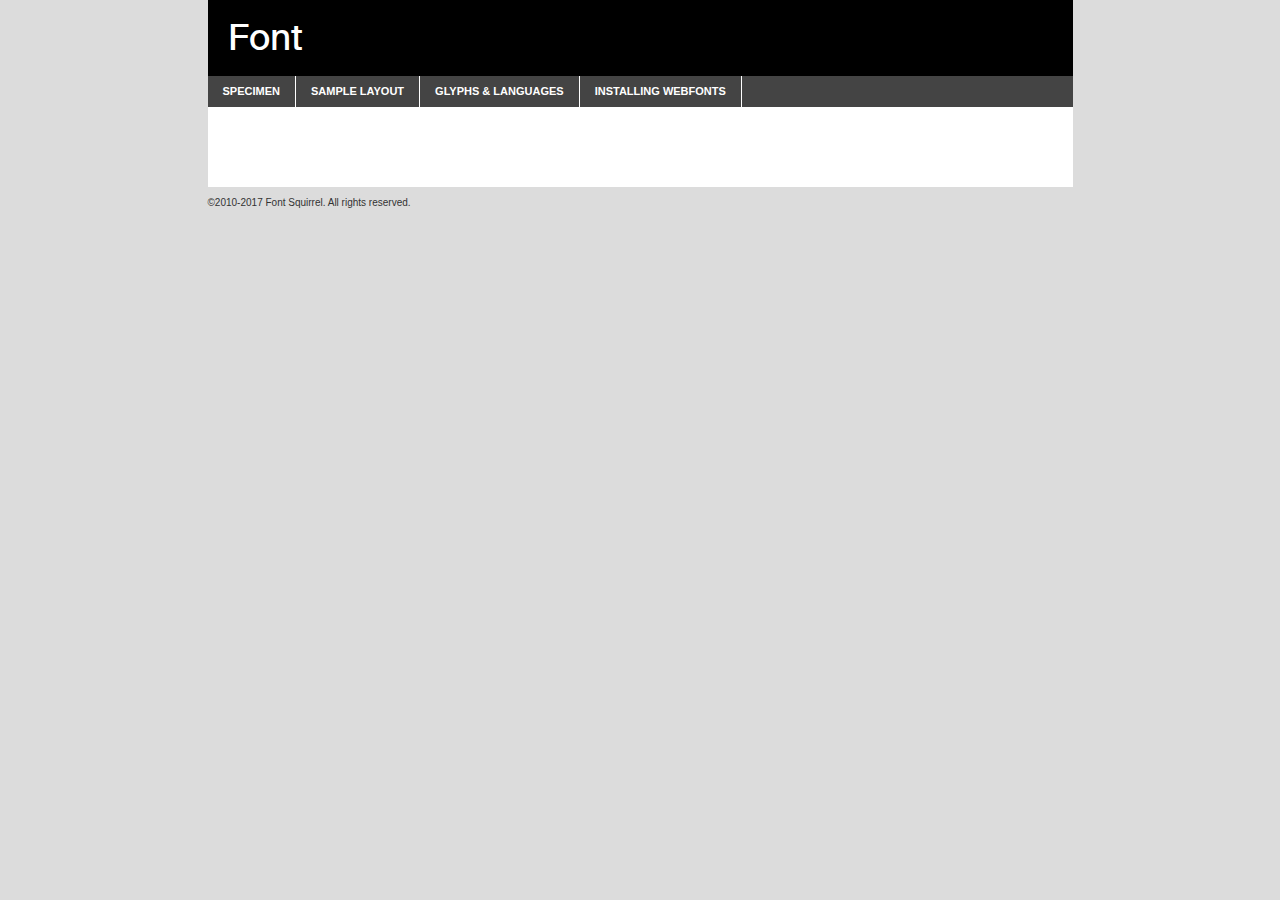
<file: suisseintl-book-webm-demo.html>
<!DOCTYPE html PUBLIC "-//W3C//DTD XHTML 1.0 Transitional//EN"
        "http://www.w3.org/TR/xhtml1/DTD/xhtml1-transitional.dtd">

<html xmlns="http://www.w3.org/1999/xhtml" xml:lang="en" lang="en">
<head>
    <meta http-equiv="Content-Type" content="text/html; charset=utf-8"/>
    <script src="http://ajax.googleapis.com/ajax/libs/jquery/1.7.2/jquery.min.js" type="text/javascript" charset="utf-8"></script>
    <script type="text/javascript">
		(function($) {
			$.fn.easyTabs = function(option) {
				var param = jQuery.extend({ fadeSpeed: 'fast', defaultContent: 1, activeClass: 'active' }, option);
				$(this).each(function() {
					var thisId = '#' + this.id;
					if ( param.defaultContent == '' )
					{
						param.defaultContent = 1;
					}
					if ( typeof param.defaultContent == 'number' )
					{
						var defaultTab = $(thisId + ' .tabs li:eq(' + (param.defaultContent - 1) + ') a').attr('href').substr(1);
					}
					else
					{
						var defaultTab = param.defaultContent;
					}
					$(thisId + ' .tabs li a').each(function() {
						var tabToHide = $(this).attr('href').substr(1);
						$('#' + tabToHide).addClass('easytabs-tab-content');
					});
					hideAll();
					changeContent(defaultTab);

					function hideAll() {$(thisId + ' .easytabs-tab-content').hide();}

					function changeContent(tabId)
					{
						hideAll();
						$(thisId + ' .tabs li').removeClass(param.activeClass);
						$(thisId + ' .tabs li a[href=#' + tabId + ']').closest('li').addClass(param.activeClass);
						if ( param.fadeSpeed != 'none' )
						{
							$(thisId + ' #' + tabId).fadeIn(param.fadeSpeed);
						}
						else
						{
							$(thisId + ' #' + tabId).show();
						}
					}

					$(thisId + ' .tabs li').click(function() {
						var tabId = $(this).find('a').attr('href').substr(1);
						changeContent(tabId);
						return false;
					});
				});
			}
		})(jQuery);
    </script>
    <link rel="stylesheet" href="specimen_files/specimen_stylesheet.css" type="text/css" charset="utf-8"/>
    <link rel="stylesheet" href="stylesheet.css" type="text/css" charset="utf-8"/>

    <style type="text/css">
        		body {
			font-family: 'fontuploaded_file';
        		}

            </style>

    <title>Font  Specimen</title>


    <script type="text/javascript" charset="utf-8">
		$(document).ready(function() {
			$('#container').easyTabs({ defaultContent: 1 });
		});
    </script>
</head>

<body>
<div id="container">
    <div id="header">
		Font     </div>
    <ul class="tabs">
        <li><a href="#specimen">Specimen</a></li>
        <li><a href="#layout">Sample Layout</a></li>
		        <li><a href="#glyphs">Glyphs &amp; Languages</a></li>
        <li><a href="#installing">Installing Webfonts</a></li>

    </ul>

    <div id="main_content">


        <div id="specimen">

            <div class="section">
                <div class="grid12 firstcol">
                    <div class="huge">AaBb</div>
                </div>
            </div>

            <div class="section">
                <div class="glyph_range">A&#x200B;B&#x200b;C&#x200b;D&#x200b;E&#x200b;F&#x200b;G&#x200b;H&#x200b;I&#x200b;J&#x200b;K&#x200b;L&#x200b;M&#x200b;N&#x200b;O&#x200b;P&#x200b;Q&#x200b;R&#x200b;S&#x200b;T&#x200b;U&#x200b;V&#x200b;W&#x200b;X&#x200b;Y&#x200b;Z&#x200b;a&#x200b;b&#x200b;c&#x200b;d&#x200b;e&#x200b;f&#x200b;g&#x200b;h&#x200b;i&#x200b;j&#x200b;k&#x200b;l&#x200b;m&#x200b;n&#x200b;o&#x200b;p&#x200b;q&#x200b;r&#x200b;s&#x200b;t&#x200b;u&#x200b;v&#x200b;w&#x200b;x&#x200b;y&#x200b;z&#x200b;1&#x200b;2&#x200b;3&#x200b;4&#x200b;5&#x200b;6&#x200b;7&#x200b;8&#x200b;9&#x200b;0&#x200b;&amp;&#x200b;.&#x200b;,&#x200b;?&#x200b;!&#x200b;&#64;&#x200b;(&#x200b;)&#x200b;#&#x200b;$&#x200b;%&#x200b;*&#x200b;+&#x200b;-&#x200b;=&#x200b;:&#x200b;;</div>
            </div>
            <div class="section">
                <div class="grid12 firstcol">
                    <table class="sample_table">
                        <tr>
                            <td>10</td>
                            <td class="size10">abcdefghijklmnopqrstuvwxyzABCDEFGHIJKLMNOPQRSTUVWXYZ0123456789abcdefghijklmnopqrstuvwxyzABCDEFGHIJKLMNOPQRSTUVWXYZ0123456789abcdefghijklmnopqrstuvwxyzABCDEFGHIJKLMNOPQRSTUVWXYZ</td>
                        </tr>
                        <tr>
                            <td>11</td>
                            <td class="size11">abcdefghijklmnopqrstuvwxyzABCDEFGHIJKLMNOPQRSTUVWXYZ0123456789abcdefghijklmnopqrstuvwxyzABCDEFGHIJKLMNOPQRSTUVWXYZ0123456789abcdefghijklmnopqrstuvwxyzABCDEFGHIJKLMNOPQRSTUVWXYZ</td>
                        </tr>
                        <tr>
                            <td>12</td>
                            <td class="size12">abcdefghijklmnopqrstuvwxyzABCDEFGHIJKLMNOPQRSTUVWXYZ0123456789abcdefghijklmnopqrstuvwxyzABCDEFGHIJKLMNOPQRSTUVWXYZ0123456789abcdefghijklmnopqrstuvwxyzABCDEFGHIJKLMNOPQRSTUVWXYZ</td>
                        </tr>
                        <tr>
                            <td>13</td>
                            <td class="size13">abcdefghijklmnopqrstuvwxyzABCDEFGHIJKLMNOPQRSTUVWXYZ0123456789abcdefghijklmnopqrstuvwxyzABCDEFGHIJKLMNOPQRSTUVWXYZ0123456789abcdefghijklmnopqrstuvwxyzABCDEFGHIJKLMNOPQRSTUVWXYZ</td>
                        </tr>
                        <tr>
                            <td>14</td>
                            <td class="size14">abcdefghijklmnopqrstuvwxyzABCDEFGHIJKLMNOPQRSTUVWXYZ0123456789abcdefghijklmnopqrstuvwxyzABCDEFGHIJKLMNOPQRSTUVWXYZ0123456789abcdefghijklmnopqrstuvwxyzABCDEFGHIJKLMNOPQRSTUVWXYZ</td>
                        </tr>
                        <tr>
                            <td>16</td>
                            <td class="size16">abcdefghijklmnopqrstuvwxyzABCDEFGHIJKLMNOPQRSTUVWXYZ0123456789abcdefghijklmnopqrstuvwxyzABCDEFGHIJKLMNOPQRSTUVWXYZ</td>
                        </tr>
                        <tr>
                            <td>18</td>
                            <td class="size18">abcdefghijklmnopqrstuvwxyzABCDEFGHIJKLMNOPQRSTUVWXYZ0123456789abcdefghijklmnopqrstuvwxyzABCDEFGHIJKLMNOPQRSTUVWXYZ</td>
                        </tr>
                        <tr>
                            <td>20</td>
                            <td class="size20">abcdefghijklmnopqrstuvwxyzABCDEFGHIJKLMNOPQRSTUVWXYZ0123456789abcdefghijklmnopqrstuvwxyzABCDEFGHIJKLMNOPQRSTUVWXYZ</td>
                        </tr>
                        <tr>
                            <td>24</td>
                            <td class="size24">abcdefghijklmnopqrstuvwxyzABCDEFGHIJKLMNOPQRSTUVWXYZ0123456789abcdefghijklmnopqrstuvwxyzABCDEFGHIJKLMNOPQRSTUVWXYZ</td>
                        </tr>
                        <tr>
                            <td>30</td>
                            <td class="size30">abcdefghijklmnopqrstuvwxyzABCDEFGHIJKLMNOPQRSTUVWXYZ0123456789abcdefghijklmnopqrstuvwxyzABCDEFGHIJKLMNOPQRSTUVWXYZ</td>
                        </tr>
                        <tr>
                            <td>36</td>
                            <td class="size36">abcdefghijklmnopqrstuvwxyzABCDEFGHIJKLMNOPQRSTUVWXYZ0123456789abcdefghijklmnopqrstuvwxyzABCDEFGHIJKLMNOPQRSTUVWXYZ</td>
                        </tr>
                        <tr>
                            <td>48</td>
                            <td class="size48">abcdefghijklmnopqrstuvwxyzABCDEFGHIJKLMNOPQRSTUVWXYZ0123456789abcdefghijklmnopqrstuvwxyzABCDEFGHIJKLMNOPQRSTUVWXYZ</td>
                        </tr>
                        <tr>
                            <td>60</td>
                            <td class="size60">abcdefghijklmnopqrstuvwxyzABCDEFGHIJKLMNOPQRSTUVWXYZ0123456789abcdefghijklmnopqrstuvwxyzABCDEFGHIJKLMNOPQRSTUVWXYZ</td>
                        </tr>
                        <tr>
                            <td>72</td>
                            <td class="size72">abcdefghijklmnopqrstuvwxyzABCDEFGHIJKLMNOPQRSTUVWXYZ0123456789abcdefghijklmnopqrstuvwxyzABCDEFGHIJKLMNOPQRSTUVWXYZ</td>
                        </tr>
                        <tr>
                            <td>90</td>
                            <td class="size90">abcdefghijklmnopqrstuvwxyzABCDEFGHIJKLMNOPQRSTUVWXYZ0123456789abcdefghijklmnopqrstuvwxyzABCDEFGHIJKLMNOPQRSTUVWXYZ</td>
                        </tr>
                    </table>

                </div>

            </div>


            <div class="section" id="bodycomparison">


                <div id="xheight">
                    <div class="fontbody">&#x25FC;&#x25FC;&#x25FC;&#x25FC;&#x25FC;&#x25FC;&#x25FC;&#x25FC;&#x25FC;&#x25FC;&#x25FC;&#x25FC;&#x25FC;&#x25FC;&#x25FC;&#x25FC;&#x25FC;&#x25FC;&#x25FC;&#x25FC;&#x25FC;&#x25FC;&#x25FC;&#x25FC;&#x25FC;&#x25FC;&#x25FC;&#x25FC;&#x25FC;&#x25FC;&#x25FC;&#x25FC;&#x25FC;&#x25FC;&#x25FC;&#x25FC;&#x25FC;&#x25FC;&#x25FC;&#x25FC;&#x25FC;&#x25FC;&#x25FC;&#x25FC;&#x25FC;&#x25FC;&#x25FC;&#x25FC;&#x25FC;&#x25FC;&#x25FC;&#x25FC;&#x25FC;&#x25FC;&#x25FC;&#x25FC;&#x25FC;&#x25FC;&#x25FC;&#x25FC;&#x25FC;&#x25FC;&#x25FC;&#x25FC;&#x25FC;&#x25FC;&#x25FC;&#x25FC;&#x25FC;&#x25FC;&#x25FC;&#x25FC;&#x25FC;&#x25FC;&#x25FC;&#x25FC;&#x25FC;&#x25FC;&#x25FC;&#x25FC;&#x25FC;&#x25FC;&#x25FC;&#x25FC;&#x25FC;&#x25FC;&#x25FC;&#x25FC;&#x25FC;&#x25FC;&#x25FC;&#x25FC;&#x25FC;&#x25FC;&#x25FC;&#x25FC;&#x25FC;&#x25FC;&#x25FC;body</div>
                    <div class="arialbody">body</div>
                    <div class="verdanabody">body</div>
                    <div class="georgiabody">body</div>
                </div>
                <div class="fontbody" style="z-index:1">
                    body<span>Font </span>
                </div>
                <div class="arialbody" style="z-index:1">
                    body<span>Arial</span>
                </div>
                <div class="verdanabody" style="z-index:1">
                    body<span>Verdana</span>
                </div>
                <div class="georgiabody" style="z-index:1">
                    body<span>Georgia</span>
                </div>


            </div>


            <div class="section psample psample_row1" id="">

                <div class="grid2 firstcol">
                    <p class="size10"><span>10.</span>Aenean lacinia bibendum nulla sed consectetur. Fusce dapibus, tellus ac cursus commodo, tortor mauris condimentum nibh, ut fermentum massa justo sit amet risus. Nullam id dolor id nibh ultricies vehicula ut id elit. Cum sociis natoque penatibus et magnis dis parturient montes, nascetur ridiculus mus. Nulla vitae elit libero, a pharetra augue.</p>

                </div>
                <div class="grid3">
                    <p class="size11"><span>11.</span>Aenean lacinia bibendum nulla sed consectetur. Fusce dapibus, tellus ac cursus commodo, tortor mauris condimentum nibh, ut fermentum massa justo sit amet risus. Nullam id dolor id nibh ultricies vehicula ut id elit. Cum sociis natoque penatibus et magnis dis parturient montes, nascetur ridiculus mus. Nulla vitae elit libero, a pharetra augue.</p>

                </div>
                <div class="grid3">
                    <p class="size12"><span>12.</span>Aenean lacinia bibendum nulla sed consectetur. Fusce dapibus, tellus ac cursus commodo, tortor mauris condimentum nibh, ut fermentum massa justo sit amet risus. Nullam id dolor id nibh ultricies vehicula ut id elit. Cum sociis natoque penatibus et magnis dis parturient montes, nascetur ridiculus mus. Nulla vitae elit libero, a pharetra augue.</p>

                </div>
                <div class="grid4">
                    <p class="size13"><span>13.</span>Aenean lacinia bibendum nulla sed consectetur. Fusce dapibus, tellus ac cursus commodo, tortor mauris condimentum nibh, ut fermentum massa justo sit amet risus. Nullam id dolor id nibh ultricies vehicula ut id elit. Cum sociis natoque penatibus et magnis dis parturient montes, nascetur ridiculus mus. Nulla vitae elit libero, a pharetra augue.</p>

                </div>
                <div class="white_blend"></div>

            </div>
            <div class="section psample psample_row2" id="">
                <div class="grid3 firstcol">
                    <p class="size14"><span>14.</span>Aenean lacinia bibendum nulla sed consectetur. Fusce dapibus, tellus ac cursus commodo, tortor mauris condimentum nibh, ut fermentum massa justo sit amet risus. Nullam id dolor id nibh ultricies vehicula ut id elit. Cum sociis natoque penatibus et magnis dis parturient montes, nascetur ridiculus mus. Nulla vitae elit libero, a pharetra augue.</p>

                </div>
                <div class="grid4">
                    <p class="size16"><span>16.</span>Aenean lacinia bibendum nulla sed consectetur. Fusce dapibus, tellus ac cursus commodo, tortor mauris condimentum nibh, ut fermentum massa justo sit amet risus. Nullam id dolor id nibh ultricies vehicula ut id elit. Cum sociis natoque penatibus et magnis dis parturient montes, nascetur ridiculus mus. Nulla vitae elit libero, a pharetra augue.</p>

                </div>
                <div class="grid5">
                    <p class="size18"><span>18.</span>Aenean lacinia bibendum nulla sed consectetur. Fusce dapibus, tellus ac cursus commodo, tortor mauris condimentum nibh, ut fermentum massa justo sit amet risus. Nullam id dolor id nibh ultricies vehicula ut id elit. Cum sociis natoque penatibus et magnis dis parturient montes, nascetur ridiculus mus. Nulla vitae elit libero, a pharetra augue.</p>

                </div>

                <div class="white_blend"></div>

            </div>

            <div class="section psample psample_row3" id="">
                <div class="grid5 firstcol">
                    <p class="size20"><span>20.</span>Aenean lacinia bibendum nulla sed consectetur. Fusce dapibus, tellus ac cursus commodo, tortor mauris condimentum nibh, ut fermentum massa justo sit amet risus. Nullam id dolor id nibh ultricies vehicula ut id elit. Cum sociis natoque penatibus et magnis dis parturient montes, nascetur ridiculus mus. Nulla vitae elit libero, a pharetra augue.</p>
                </div>
                <div class="grid7">
                    <p class="size24"><span>24.</span>Aenean lacinia bibendum nulla sed consectetur. Fusce dapibus, tellus ac cursus commodo, tortor mauris condimentum nibh, ut fermentum massa justo sit amet risus. Nullam id dolor id nibh ultricies vehicula ut id elit. Cum sociis natoque penatibus et magnis dis parturient montes, nascetur ridiculus mus. Nulla vitae elit libero, a pharetra augue.</p>
                </div>

                <div class="white_blend"></div>

            </div>

            <div class="section psample psample_row4" id="">
                <div class="grid12 firstcol">
                    <p class="size30"><span>30.</span>Aenean lacinia bibendum nulla sed consectetur. Fusce dapibus, tellus ac cursus commodo, tortor mauris condimentum nibh, ut fermentum massa justo sit amet risus. Nullam id dolor id nibh ultricies vehicula ut id elit. Cum sociis natoque penatibus et magnis dis parturient montes, nascetur ridiculus mus. Nulla vitae elit libero, a pharetra augue.</p>
                </div>
                <div class="white_blend"></div>

            </div>


            <div class="section psample psample_row1 fullreverse">
                <div class="grid2 firstcol">
                    <p class="size10"><span>10.</span>Aenean lacinia bibendum nulla sed consectetur. Fusce dapibus, tellus ac cursus commodo, tortor mauris condimentum nibh, ut fermentum massa justo sit amet risus. Nullam id dolor id nibh ultricies vehicula ut id elit. Cum sociis natoque penatibus et magnis dis parturient montes, nascetur ridiculus mus. Nulla vitae elit libero, a pharetra augue.</p>

                </div>
                <div class="grid3">
                    <p class="size11"><span>11.</span>Aenean lacinia bibendum nulla sed consectetur. Fusce dapibus, tellus ac cursus commodo, tortor mauris condimentum nibh, ut fermentum massa justo sit amet risus. Nullam id dolor id nibh ultricies vehicula ut id elit. Cum sociis natoque penatibus et magnis dis parturient montes, nascetur ridiculus mus. Nulla vitae elit libero, a pharetra augue.</p>

                </div>
                <div class="grid3">
                    <p class="size12"><span>12.</span>Aenean lacinia bibendum nulla sed consectetur. Fusce dapibus, tellus ac cursus commodo, tortor mauris condimentum nibh, ut fermentum massa justo sit amet risus. Nullam id dolor id nibh ultricies vehicula ut id elit. Cum sociis natoque penatibus et magnis dis parturient montes, nascetur ridiculus mus. Nulla vitae elit libero, a pharetra augue.</p>

                </div>
                <div class="grid4">
                    <p class="size13"><span>13.</span>Aenean lacinia bibendum nulla sed consectetur. Fusce dapibus, tellus ac cursus commodo, tortor mauris condimentum nibh, ut fermentum massa justo sit amet risus. Nullam id dolor id nibh ultricies vehicula ut id elit. Cum sociis natoque penatibus et magnis dis parturient montes, nascetur ridiculus mus. Nulla vitae elit libero, a pharetra augue.</p>

                </div>
                <div class="black_blend"></div>

            </div>

            <div class="section psample psample_row2 fullreverse">
                <div class="grid3 firstcol">
                    <p class="size14"><span>14.</span>Aenean lacinia bibendum nulla sed consectetur. Fusce dapibus, tellus ac cursus commodo, tortor mauris condimentum nibh, ut fermentum massa justo sit amet risus. Nullam id dolor id nibh ultricies vehicula ut id elit. Cum sociis natoque penatibus et magnis dis parturient montes, nascetur ridiculus mus. Nulla vitae elit libero, a pharetra augue.</p>

                </div>
                <div class="grid4">
                    <p class="size16"><span>16.</span>Aenean lacinia bibendum nulla sed consectetur. Fusce dapibus, tellus ac cursus commodo, tortor mauris condimentum nibh, ut fermentum massa justo sit amet risus. Nullam id dolor id nibh ultricies vehicula ut id elit. Cum sociis natoque penatibus et magnis dis parturient montes, nascetur ridiculus mus. Nulla vitae elit libero, a pharetra augue.</p>

                </div>
                <div class="grid5">
                    <p class="size18"><span>18.</span>Aenean lacinia bibendum nulla sed consectetur. Fusce dapibus, tellus ac cursus commodo, tortor mauris condimentum nibh, ut fermentum massa justo sit amet risus. Nullam id dolor id nibh ultricies vehicula ut id elit. Cum sociis natoque penatibus et magnis dis parturient montes, nascetur ridiculus mus. Nulla vitae elit libero, a pharetra augue.</p>

                </div>
                <div class="black_blend"></div>

            </div>

            <div class="section psample fullreverse psample_row3" id="">
                <div class="grid5 firstcol">
                    <p class="size20"><span>20.</span>Aenean lacinia bibendum nulla sed consectetur. Fusce dapibus, tellus ac cursus commodo, tortor mauris condimentum nibh, ut fermentum massa justo sit amet risus. Nullam id dolor id nibh ultricies vehicula ut id elit. Cum sociis natoque penatibus et magnis dis parturient montes, nascetur ridiculus mus. Nulla vitae elit libero, a pharetra augue.</p>
                </div>
                <div class="grid7">
                    <p class="size24"><span>24.</span>Aenean lacinia bibendum nulla sed consectetur. Fusce dapibus, tellus ac cursus commodo, tortor mauris condimentum nibh, ut fermentum massa justo sit amet risus. Nullam id dolor id nibh ultricies vehicula ut id elit. Cum sociis natoque penatibus et magnis dis parturient montes, nascetur ridiculus mus. Nulla vitae elit libero, a pharetra augue.</p>
                </div>

                <div class="black_blend"></div>

            </div>

            <div class="section psample fullreverse psample_row4" id="" style="border-bottom: 20px #000 solid;">
                <div class="grid12 firstcol">
                    <p class="size30"><span>30.</span>Aenean lacinia bibendum nulla sed consectetur. Fusce dapibus, tellus ac cursus commodo, tortor mauris condimentum nibh, ut fermentum massa justo sit amet risus. Nullam id dolor id nibh ultricies vehicula ut id elit. Cum sociis natoque penatibus et magnis dis parturient montes, nascetur ridiculus mus. Nulla vitae elit libero, a pharetra augue.</p>
                </div>
                <div class="black_blend"></div>

            </div>


        </div>

        <div id="layout">

            <div class="section">

                <div class="grid12 firstcol">
                    <h1>Lorem Ipsum Dolor</h1>
                    <h2>Etiam porta sem malesuada magna mollis euismod</h2>

                    <p class="byline">By <a href="#link">Aenean Lacinia</a></p>
                </div>
            </div>
            <div class="section">
                <div class="grid8 firstcol">
                    <p class="large">Donec sed odio dui. Morbi leo risus, porta ac consectetur ac, vestibulum at eros. Fusce dapibus, tellus ac cursus commodo, tortor mauris condimentum nibh, ut fermentum massa justo sit amet risus. </p>


                    <h3>Pellentesque ornare sem</h3>

                    <p>Maecenas sed diam eget risus varius blandit sit amet non magna. Maecenas faucibus mollis interdum. Donec ullamcorper nulla non metus auctor fringilla. Nullam id dolor id nibh ultricies vehicula ut id elit. Nullam id dolor id nibh ultricies vehicula ut id elit. </p>

                    <p>Aenean eu leo quam. Pellentesque ornare sem lacinia quam venenatis vestibulum. Lorem ipsum dolor sit amet, consectetur adipiscing elit. Cum sociis natoque penatibus et magnis dis parturient montes, nascetur ridiculus mus. </p>

                    <p>Nulla vitae elit libero, a pharetra augue. Praesent commodo cursus magna, vel scelerisque nisl consectetur et. Aenean lacinia bibendum nulla sed consectetur. </p>

                    <p>Nullam quis risus eget urna mollis ornare vel eu leo. Nullam quis risus eget urna mollis ornare vel eu leo. Maecenas sed diam eget risus varius blandit sit amet non magna. Donec ullamcorper nulla non metus auctor fringilla. </p>

                    <h3>Cras mattis consectetur</h3>

                    <p>Aenean eu leo quam. Pellentesque ornare sem lacinia quam venenatis vestibulum. Aenean lacinia bibendum nulla sed consectetur. Integer posuere erat a ante venenatis dapibus posuere velit aliquet. Cras mattis consectetur purus sit amet fermentum. </p>

                    <p>Nullam id dolor id nibh ultricies vehicula ut id elit. Nullam quis risus eget urna mollis ornare vel eu leo. Cras mattis consectetur purus sit amet fermentum.</p>
                </div>

                <div class="grid4 sidebar">

                    <div class="box reverse">
                        <p class="last">Nullam quis risus eget urna mollis ornare vel eu leo. Donec ullamcorper nulla non metus auctor fringilla. Cras mattis consectetur purus sit amet fermentum. Sed posuere consectetur est at lobortis. Lorem ipsum dolor sit amet, consectetur adipiscing elit. </p>
                    </div>

                    <p class="caption">Maecenas sed diam eget risus varius.</p>

                    <p>Vestibulum id ligula porta felis euismod semper. Integer posuere erat a ante venenatis dapibus posuere velit aliquet. Vestibulum id ligula porta felis euismod semper. Sed posuere consectetur est at lobortis. Maecenas sed diam eget risus varius blandit sit amet non magna. Fusce dapibus, tellus ac cursus commodo, tortor mauris condimentum nibh, ut fermentum massa justo sit amet risus. </p>


                    <p>Duis mollis, est non commodo luctus, nisi erat porttitor ligula, eget lacinia odio sem nec elit. Aenean lacinia bibendum nulla sed consectetur. Vivamus sagittis lacus vel augue laoreet rutrum faucibus dolor auctor. Aenean lacinia bibendum nulla sed consectetur. Nullam quis risus eget urna mollis ornare vel eu leo. </p>

                    <p>Praesent commodo cursus magna, vel scelerisque nisl consectetur et. Donec ullamcorper nulla non metus auctor fringilla. Maecenas faucibus mollis interdum. Fusce dapibus, tellus ac cursus commodo, tortor mauris condimentum nibh, ut fermentum massa justo sit amet risus. </p>

                </div>
            </div>

        </div>


		

        <div id="glyphs">
            <div class="section">
                <div class="grid12 firstcol">

                    <h1>Language Support</h1>
                    <p>The subset of Font  in this kit supports the following languages:<br/>

						Albanian, Basque, Breton, Chamorro, Danish, Dutch, English, Faroese, Finnish, French, Frisian, Galician, German, Icelandic, Italian, Malagasy, Norwegian, Portuguese, Spanish, Alsatian, Aragonese, Arapaho, Arrernte, Asturian, Aymara, Bislama, Cebuano, Corsican, Fijian, French_creole, Genoese, Gilbertese, Greenlandic, Haitian_creole, Hiligaynon, Hmong, Hopi, Ibanag, Iloko_ilokano, Indonesian, Interglossa_glosa, Interlingua, Irish_gaelic, Jerriais, Lojban, Lombard, Luxembourgeois, Manx, Mohawk, Norfolk_pitcairnese, Occitan, Oromo, Pangasinan, Papiamento, Piedmontese, Potawatomi, Rhaeto-romance, Romansh, Rotokas, Sami_lule, Samoan, Sardinian, Scots_gaelic, Seychelles_creole, Shona, Sicilian, Somali, Southern_ndebele, Swahili, Swati_swazi, Tagalog_filipino_pilipino, Tetum, Tok_pisin, Uyghur_latinized, Volapuk, Walloon, Warlpiri, Xhosa, Yapese, Zulu, Latinbasic, Demo                    </p>
                    <h1>Glyph Chart</h1>
                    <p>The subset of Font  in this kit includes all the glyphs listed below. Unicode entities are included above each glyph to help you insert individual characters into your layout.</p>
                    <div id="glyph_chart">

																				                                <div><p>&amp;#32;</p>&#32;</div>
																				                                <div><p>&amp;#33;</p>&#33;</div>
																				                                <div><p>&amp;#34;</p>&#34;</div>
																				                                <div><p>&amp;#35;</p>&#35;</div>
																				                                <div><p>&amp;#36;</p>&#36;</div>
																				                                <div><p>&amp;#37;</p>&#37;</div>
																				                                <div><p>&amp;#38;</p>&#38;</div>
																				                                <div><p>&amp;#39;</p>&#39;</div>
																				                                <div><p>&amp;#40;</p>&#40;</div>
																				                                <div><p>&amp;#41;</p>&#41;</div>
																				                                <div><p>&amp;#42;</p>&#42;</div>
																				                                <div><p>&amp;#43;</p>&#43;</div>
																				                                <div><p>&amp;#44;</p>&#44;</div>
																				                                <div><p>&amp;#45;</p>&#45;</div>
																				                                <div><p>&amp;#46;</p>&#46;</div>
																				                                <div><p>&amp;#47;</p>&#47;</div>
																				                                <div><p>&amp;#48;</p>&#48;</div>
																				                                <div><p>&amp;#49;</p>&#49;</div>
																				                                <div><p>&amp;#50;</p>&#50;</div>
																				                                <div><p>&amp;#51;</p>&#51;</div>
																				                                <div><p>&amp;#52;</p>&#52;</div>
																				                                <div><p>&amp;#53;</p>&#53;</div>
																				                                <div><p>&amp;#54;</p>&#54;</div>
																				                                <div><p>&amp;#55;</p>&#55;</div>
																				                                <div><p>&amp;#56;</p>&#56;</div>
																				                                <div><p>&amp;#57;</p>&#57;</div>
																				                                <div><p>&amp;#58;</p>&#58;</div>
																				                                <div><p>&amp;#59;</p>&#59;</div>
																				                                <div><p>&amp;#61;</p>&#61;</div>
																				                                <div><p>&amp;#63;</p>&#63;</div>
																				                                <div><p>&amp;#64;</p>&#64;</div>
																				                                <div><p>&amp;#65;</p>&#65;</div>
																				                                <div><p>&amp;#66;</p>&#66;</div>
																				                                <div><p>&amp;#67;</p>&#67;</div>
																				                                <div><p>&amp;#68;</p>&#68;</div>
																				                                <div><p>&amp;#69;</p>&#69;</div>
																				                                <div><p>&amp;#70;</p>&#70;</div>
																				                                <div><p>&amp;#71;</p>&#71;</div>
																				                                <div><p>&amp;#72;</p>&#72;</div>
																				                                <div><p>&amp;#73;</p>&#73;</div>
																				                                <div><p>&amp;#74;</p>&#74;</div>
																				                                <div><p>&amp;#75;</p>&#75;</div>
																				                                <div><p>&amp;#76;</p>&#76;</div>
																				                                <div><p>&amp;#77;</p>&#77;</div>
																				                                <div><p>&amp;#78;</p>&#78;</div>
																				                                <div><p>&amp;#79;</p>&#79;</div>
																				                                <div><p>&amp;#80;</p>&#80;</div>
																				                                <div><p>&amp;#81;</p>&#81;</div>
																				                                <div><p>&amp;#82;</p>&#82;</div>
																				                                <div><p>&amp;#83;</p>&#83;</div>
																				                                <div><p>&amp;#84;</p>&#84;</div>
																				                                <div><p>&amp;#85;</p>&#85;</div>
																				                                <div><p>&amp;#86;</p>&#86;</div>
																				                                <div><p>&amp;#87;</p>&#87;</div>
																				                                <div><p>&amp;#88;</p>&#88;</div>
																				                                <div><p>&amp;#89;</p>&#89;</div>
																				                                <div><p>&amp;#90;</p>&#90;</div>
																				                                <div><p>&amp;#91;</p>&#91;</div>
																				                                <div><p>&amp;#93;</p>&#93;</div>
																				                                <div><p>&amp;#95;</p>&#95;</div>
																				                                <div><p>&amp;#96;</p>&#96;</div>
																				                                <div><p>&amp;#97;</p>&#97;</div>
																				                                <div><p>&amp;#98;</p>&#98;</div>
																				                                <div><p>&amp;#99;</p>&#99;</div>
																				                                <div><p>&amp;#100;</p>&#100;</div>
																				                                <div><p>&amp;#101;</p>&#101;</div>
																				                                <div><p>&amp;#102;</p>&#102;</div>
																				                                <div><p>&amp;#103;</p>&#103;</div>
																				                                <div><p>&amp;#104;</p>&#104;</div>
																				                                <div><p>&amp;#105;</p>&#105;</div>
																				                                <div><p>&amp;#106;</p>&#106;</div>
																				                                <div><p>&amp;#107;</p>&#107;</div>
																				                                <div><p>&amp;#108;</p>&#108;</div>
																				                                <div><p>&amp;#109;</p>&#109;</div>
																				                                <div><p>&amp;#110;</p>&#110;</div>
																				                                <div><p>&amp;#111;</p>&#111;</div>
																				                                <div><p>&amp;#112;</p>&#112;</div>
																				                                <div><p>&amp;#113;</p>&#113;</div>
																				                                <div><p>&amp;#114;</p>&#114;</div>
																				                                <div><p>&amp;#115;</p>&#115;</div>
																				                                <div><p>&amp;#116;</p>&#116;</div>
																				                                <div><p>&amp;#117;</p>&#117;</div>
																				                                <div><p>&amp;#118;</p>&#118;</div>
																				                                <div><p>&amp;#119;</p>&#119;</div>
																				                                <div><p>&amp;#120;</p>&#120;</div>
																				                                <div><p>&amp;#121;</p>&#121;</div>
																				                                <div><p>&amp;#122;</p>&#122;</div>
																				                                <div><p>&amp;#123;</p>&#123;</div>
																				                                <div><p>&amp;#124;</p>&#124;</div>
																				                                <div><p>&amp;#125;</p>&#125;</div>
																				                                <div><p>&amp;#160;</p>&#160;</div>
																				                                <div><p>&amp;#161;</p>&#161;</div>
																				                                <div><p>&amp;#163;</p>&#163;</div>
																				                                <div><p>&amp;#165;</p>&#165;</div>
																				                                <div><p>&amp;#168;</p>&#168;</div>
																				                                <div><p>&amp;#169;</p>&#169;</div>
																				                                <div><p>&amp;#171;</p>&#171;</div>
																				                                <div><p>&amp;#173;</p>&#173;</div>
																				                                <div><p>&amp;#175;</p>&#175;</div>
																				                                <div><p>&amp;#176;</p>&#176;</div>
																				                                <div><p>&amp;#180;</p>&#180;</div>
																				                                <div><p>&amp;#183;</p>&#183;</div>
																				                                <div><p>&amp;#184;</p>&#184;</div>
																				                                <div><p>&amp;#187;</p>&#187;</div>
																				                                <div><p>&amp;#191;</p>&#191;</div>
																				                                <div><p>&amp;#192;</p>&#192;</div>
																				                                <div><p>&amp;#193;</p>&#193;</div>
																				                                <div><p>&amp;#194;</p>&#194;</div>
																				                                <div><p>&amp;#195;</p>&#195;</div>
																				                                <div><p>&amp;#196;</p>&#196;</div>
																				                                <div><p>&amp;#197;</p>&#197;</div>
																				                                <div><p>&amp;#198;</p>&#198;</div>
																				                                <div><p>&amp;#199;</p>&#199;</div>
																				                                <div><p>&amp;#200;</p>&#200;</div>
																				                                <div><p>&amp;#201;</p>&#201;</div>
																				                                <div><p>&amp;#202;</p>&#202;</div>
																				                                <div><p>&amp;#203;</p>&#203;</div>
																				                                <div><p>&amp;#204;</p>&#204;</div>
																				                                <div><p>&amp;#205;</p>&#205;</div>
																				                                <div><p>&amp;#206;</p>&#206;</div>
																				                                <div><p>&amp;#207;</p>&#207;</div>
																				                                <div><p>&amp;#208;</p>&#208;</div>
																				                                <div><p>&amp;#209;</p>&#209;</div>
																				                                <div><p>&amp;#210;</p>&#210;</div>
																				                                <div><p>&amp;#211;</p>&#211;</div>
																				                                <div><p>&amp;#212;</p>&#212;</div>
																				                                <div><p>&amp;#213;</p>&#213;</div>
																				                                <div><p>&amp;#214;</p>&#214;</div>
																				                                <div><p>&amp;#215;</p>&#215;</div>
																				                                <div><p>&amp;#216;</p>&#216;</div>
																				                                <div><p>&amp;#217;</p>&#217;</div>
																				                                <div><p>&amp;#218;</p>&#218;</div>
																				                                <div><p>&amp;#219;</p>&#219;</div>
																				                                <div><p>&amp;#220;</p>&#220;</div>
																				                                <div><p>&amp;#221;</p>&#221;</div>
																				                                <div><p>&amp;#222;</p>&#222;</div>
																				                                <div><p>&amp;#223;</p>&#223;</div>
																				                                <div><p>&amp;#224;</p>&#224;</div>
																				                                <div><p>&amp;#225;</p>&#225;</div>
																				                                <div><p>&amp;#226;</p>&#226;</div>
																				                                <div><p>&amp;#227;</p>&#227;</div>
																				                                <div><p>&amp;#228;</p>&#228;</div>
																				                                <div><p>&amp;#229;</p>&#229;</div>
																				                                <div><p>&amp;#230;</p>&#230;</div>
																				                                <div><p>&amp;#231;</p>&#231;</div>
																				                                <div><p>&amp;#232;</p>&#232;</div>
																				                                <div><p>&amp;#233;</p>&#233;</div>
																				                                <div><p>&amp;#234;</p>&#234;</div>
																				                                <div><p>&amp;#235;</p>&#235;</div>
																				                                <div><p>&amp;#236;</p>&#236;</div>
																				                                <div><p>&amp;#237;</p>&#237;</div>
																				                                <div><p>&amp;#238;</p>&#238;</div>
																				                                <div><p>&amp;#239;</p>&#239;</div>
																				                                <div><p>&amp;#240;</p>&#240;</div>
																				                                <div><p>&amp;#241;</p>&#241;</div>
																				                                <div><p>&amp;#242;</p>&#242;</div>
																				                                <div><p>&amp;#243;</p>&#243;</div>
																				                                <div><p>&amp;#244;</p>&#244;</div>
																				                                <div><p>&amp;#245;</p>&#245;</div>
																				                                <div><p>&amp;#246;</p>&#246;</div>
																				                                <div><p>&amp;#247;</p>&#247;</div>
																				                                <div><p>&amp;#248;</p>&#248;</div>
																				                                <div><p>&amp;#249;</p>&#249;</div>
																				                                <div><p>&amp;#250;</p>&#250;</div>
																				                                <div><p>&amp;#251;</p>&#251;</div>
																				                                <div><p>&amp;#252;</p>&#252;</div>
																				                                <div><p>&amp;#253;</p>&#253;</div>
																				                                <div><p>&amp;#254;</p>&#254;</div>
																				                                <div><p>&amp;#255;</p>&#255;</div>
																				                                <div><p>&amp;#338;</p>&#338;</div>
																				                                <div><p>&amp;#339;</p>&#339;</div>
																				                                <div><p>&amp;#376;</p>&#376;</div>
																				                                <div><p>&amp;#710;</p>&#710;</div>
																				                                <div><p>&amp;#732;</p>&#732;</div>
																				                                <div><p>&amp;#8192;</p>&#8192;</div>
																				                                <div><p>&amp;#8193;</p>&#8193;</div>
																				                                <div><p>&amp;#8194;</p>&#8194;</div>
																				                                <div><p>&amp;#8195;</p>&#8195;</div>
																				                                <div><p>&amp;#8196;</p>&#8196;</div>
																				                                <div><p>&amp;#8197;</p>&#8197;</div>
																				                                <div><p>&amp;#8198;</p>&#8198;</div>
																				                                <div><p>&amp;#8199;</p>&#8199;</div>
																				                                <div><p>&amp;#8200;</p>&#8200;</div>
																				                                <div><p>&amp;#8201;</p>&#8201;</div>
																				                                <div><p>&amp;#8202;</p>&#8202;</div>
																				                                <div><p>&amp;#8208;</p>&#8208;</div>
																				                                <div><p>&amp;#8209;</p>&#8209;</div>
																				                                <div><p>&amp;#8210;</p>&#8210;</div>
																				                                <div><p>&amp;#8211;</p>&#8211;</div>
																				                                <div><p>&amp;#8212;</p>&#8212;</div>
																				                                <div><p>&amp;#8216;</p>&#8216;</div>
																				                                <div><p>&amp;#8217;</p>&#8217;</div>
																				                                <div><p>&amp;#8218;</p>&#8218;</div>
																				                                <div><p>&amp;#8220;</p>&#8220;</div>
																				                                <div><p>&amp;#8221;</p>&#8221;</div>
																				                                <div><p>&amp;#8222;</p>&#8222;</div>
																				                                <div><p>&amp;#8226;</p>&#8226;</div>
																				                                <div><p>&amp;#8230;</p>&#8230;</div>
																				                                <div><p>&amp;#8239;</p>&#8239;</div>
																				                                <div><p>&amp;#8249;</p>&#8249;</div>
																				                                <div><p>&amp;#8250;</p>&#8250;</div>
																				                                <div><p>&amp;#8287;</p>&#8287;</div>
																				                                <div><p>&amp;#8364;</p>&#8364;</div>
																				                                <div><p>&amp;#9724;</p>&#9724;</div>
																				                                <div><p>&amp;#64257;</p>&#64257;</div>
																				                                <div><p>&amp;#64258;</p>&#64258;</div>
																																																										                    </div>
                </div>


            </div>
        </div>


        <div id="specs">

        </div>

        <div id="installing">
            <div class="section">
                <div class="grid7 firstcol">
                    <h1>Installing Webfonts</h1>

                    <p>Webfonts are supported by all major browser platforms but not all in the same way. There are currently four different font formats that must be included in order to target all browsers. This includes TTF, WOFF, EOT and SVG.</p>

                    <h2>1. Upload your webfonts</h2>
                    <p>You must upload your webfont kit to your website. They should be in or near the same directory as your CSS files.</p>

                    <h2>2. Include the webfont stylesheet</h2>
                    <p>A special CSS @font-face declaration helps the various browsers select the appropriate font it needs without causing you a bunch of headaches. Learn more about this syntax by reading the <a href="https://www.fontspring.com/blog/further-hardening-of-the-bulletproof-syntax">Fontspring blog post</a> about it. The code for it is as follows:</p>


                    <code>
                        @font-face{
                        font-family: 'MyWebFont';
                        src: url('WebFont.eot');
                        src: url('WebFont.eot?#iefix') format('embedded-opentype'),
                        url('WebFont.woff') format('woff'),
                        url('WebFont.ttf') format('truetype'),
                        url('WebFont.svg#webfont') format('svg');
                        }
                    </code>

                    <p>We've already gone ahead and generated the code for you. All you have to do is link to the stylesheet in your HTML, like this:</p>
                    <code>&lt;link rel=&quot;stylesheet&quot; href=&quot;stylesheet.css&quot; type=&quot;text/css&quot; charset=&quot;utf-8&quot; /&gt;</code>

                    <h2>3. Modify your own stylesheet</h2>
                    <p>To take advantage of your new fonts, you must tell your stylesheet to use them. Look at the original @font-face declaration above and find the property called "font-family." The name linked there will be what you use to reference the font. Prepend that webfont name to the font stack in the "font-family" property, inside the selector you want to change. For example:</p>
                    <code>p { font-family: 'WebFont', Arial, sans-serif; }</code>

                    <h2>4. Test</h2>
                    <p>Getting webfonts to work cross-browser <em>can</em> be tricky. Use the information in the sidebar to help you if you find that fonts aren't loading in a particular browser.</p>
                </div>

                <div class="grid5 sidebar">
                    <div class="box">
                        <h2>Troubleshooting<br/>Font-Face Problems</h2>
                        <p>Having trouble getting your webfonts to load in your new website? Here are some tips to sort out what might be the problem.</p>

                        <h3>Fonts not showing in any browser</h3>

                        <p>This sounds like you need to work on the plumbing. You either did not upload the fonts to the correct directory, or you did not link the fonts properly in the CSS. If you've confirmed that all this is correct and you still have a problem, take a look at your .htaccess file and see if requests are getting intercepted.</p>

                        <h3>Fonts not loading in iPhone or iPad</h3>

                        <p>The most common problem here is that you are serving the fonts from an IIS server. IIS refuses to serve files that have unknown MIME types. If that is the case, you must set the MIME type for SVG to "image/svg+xml" in the server settings. Follow these instructions from Microsoft if you need help.</p>

                        <h3>Fonts not loading in Firefox</h3>

                        <p>The primary reason for this failure? You are still using a version Firefox older than 3.5. So upgrade already! If that isn't it, then you are very likely serving fonts from a different domain. Firefox requires that all font assets be served from the same domain. Lastly it is possible that you need to add WOFF to your list of MIME types (if you are serving via IIS.)</p>

                        <h3>Fonts not loading in IE</h3>

                        <p>Are you looking at Internet Explorer on an actual Windows machine or are you cheating by using a service like Adobe BrowserLab? Many of these screenshot services do not render @font-face for IE. Best to test it on a real machine.</p>

                        <h3>Fonts not loading in IE9</h3>

                        <p>IE9, like Firefox, requires that fonts be served from the same domain as the website. Make sure that is the case.</p>
                    </div>
                </div>
            </div>

        </div>

    </div>
    <div id="footer">
        <p>&copy;2010-2017 Font Squirrel. All rights reserved.</p>
    </div>
</div>
</body>
</html>
</file>
<file: stylesheet.css>
/*! Generated by Font Squirrel (https://www.fontsquirrel.com) on December 17, 2024 */



@font-face {
    font-family: 'fontuploaded_file';
    src: url('suisseintl-book-webm-webfont.woff2') format('woff2'),
         url('suisseintl-book-webm-webfont.woff') format('woff');
    font-weight: normal;
    font-style: normal;

}
</file>
<file: specimen_files/specimen_stylesheet.css>
@import url('grid_12-825-55-15.css');

/*  
	CSS Reset by Eric Meyer - Released under Public Domain
    http://meyerweb.com/eric/tools/css/reset/
*/
html, body, div, span, applet, object, iframe,
h1, h2, h3, h4, h5, h6, p, blockquote, pre,
a, abbr, acronym, address, big, cite, code,
del, dfn, em, font, img, ins, kbd, q, s, samp,
small, strike, strong, sub, sup, tt, var,
b, u, i, center, dl, dt, dd, ol, ul, li,
fieldset, form, label, legend, table,
caption, tbody, tfoot, thead, tr, th, td {
	margin:         0;
	padding:        0;
	border:         0;
	outline:        0;
	font-size:      100%;
	vertical-align: baseline;
	background:     transparent;
}

body {
	line-height: 1;
}

ol, ul {
	list-style: none;
}

blockquote, q {
	quotes: none;
}

blockquote:before, blockquote:after,
q:before, q:after {
	content: '';
	content: none;
}

:focus {
	outline: 0;
}

ins {
	text-decoration: none;
}

del {
	text-decoration: line-through;
}

table {
	border-collapse: collapse;
	border-spacing:  0;
}


body {
	color:            #000;
	background-color: #dcdcdc;
}

a {
	text-decoration: none;
	color:           #1883ba;
}

h1 {
	font-size:     32px;
	font-weight:   normal;
	font-style:    normal;
	margin-bottom: 18px;
}

h2 {
	font-size: 18px;
}

#container {
	width:  865px;
	margin: 0px auto;
}


#header {
	padding:          20px;
	font-size:        36px;
	background-color: #000;
	color:            #fff;
}

#header span {
	color: #666;
}

#main_content {
	background-color: #fff;
	padding:          60px 20px 20px;
}


#footer p {
	margin:         0;
	padding-top:    10px;
	padding-bottom: 50px;
	color:          #333;
	font:           10px Arial, sans-serif;
}

.tabs {
	width:            100%;
	height:           31px;
	background-color: #444;
}

.tabs li {
	float:            left;
	margin:           0;
	overflow:         hidden;
	background-color: #444;
}

.tabs li a {
	display:         block;
	color:           #fff;
	text-decoration: none;
	font:            bold 11px/11px 'Arial';
	text-transform:  uppercase;
	padding:         10px 15px;
	border-right:    1px solid #fff;
}

.tabs li a:hover {
	background-color: #00b3ff;

}

.tabs li.active a {
	color:            #000;
	background-color: #fff;
}


div.huge {

	font-size:      300px;
	line-height:    1em;
	padding:        0;
	letter-spacing: -.02em;
	overflow:       hidden;
}

div.glyph_range {
	font-size:   72px;
	line-height: 1.1em;
}

.size10 {
	font-size: 10px;
}

.size11 {
	font-size: 11px;
}

.size12 {
	font-size: 12px;
}

.size13 {
	font-size: 13px;
}

.size14 {
	font-size: 14px;
}

.size16 {
	font-size: 16px;
}

.size18 {
	font-size: 18px;
}

.size20 {
	font-size: 20px;
}

.size24 {
	font-size: 24px;
}

.size30 {
	font-size: 30px;
}

.size36 {
	font-size: 36px;
}

.size48 {
	font-size: 48px;
}

.size60 {
	font-size: 60px;
}

.size72 {
	font-size: 72px;
}

.size90 {
	font-size: 90px;
}


.psample_row1 {
	height: 120px;
}

.psample_row1 {
	height: 120px;
}

.psample_row2 {
	height: 160px;
}

.psample_row3 {
	height: 160px;
}

.psample_row4 {
	height: 160px;
}

.psample {
	overflow: hidden;
	position: relative;
}

.psample p {
	line-height: 1.3em;
	display:     block;
	overflow:    hidden;
	margin:      0;
}

.psample span {
	margin-right: .5em;
}

.white_blend {
	width:            100%;
	height:           61px;
	background-image: url([data-uri]);
	position:         absolute;
	bottom:           0;
}

.black_blend {
	width:            100%;
	height:           61px;
	background-image: url([data-uri]);
	position:         absolute;
	bottom:           0;
}

.fullreverse {
	background:    #000 !important;
	color:         #fff !important;
	margin-left:   -20px;
	padding-left:  20px;
	margin-right:  -20px;
	padding-right: 20px;
	padding:       20px;
	margin-bottom: 0;
}


.sample_table td {
	padding-top:    3px;
	padding-bottom: 5px;
	padding-left:   5px;
	vertical-align: middle;
	line-height:    1.2em;
}

.sample_table td:first-child {
	background-color: #eee;
	text-align:       right;
	padding-right:    5px;
	padding-left:     0;
	padding:          5px;
	font:             11px/12px 'Courier New', Courier, mono;
}

code {
	white-space:      pre;
	background-color: #eee;
	display:          block;
	padding:          10px;
	margin-bottom:    18px;
	overflow:         auto;
}


.bottom, .last {
	margin-bottom:  0 !important;
	padding-bottom: 0 !important;
}

.box {
	padding:       18px;
	margin-bottom: 18px;
	background:    #eee;
}

.reverse, .reversed {
	background: #000 !important;
	color:      #fff !important;
	border:     none !important;
}

#bodycomparison {
	position:    relative;
	overflow:    hidden;
	font-size:   72px;
	height:      90px;
	white-space: nowrap;
}

#bodycomparison div {
	font-size:   72px;
	line-height: 90px;
	display:     inline;
	margin:      0 15px 0 0;
	padding:     0;
}

#bodycomparison div span {
	font:     10px Arial;
	position: absolute;
	left:     0;
}

#xheight {
	float:       none;
	position:    absolute;
	color:       #d9f3ff;
	font-size:   72px;
	line-height: 90px;
}

.fontbody {
	position: relative;
}

.arialbody {
	font-family: Arial;
	position:    relative;
}

.verdanabody {
	font-family: Verdana;
	position:    relative;
}

.georgiabody {
	font-family: Georgia;
	position:    relative;
}

/* @group Layout page
 */

#layout h1 {
	font-size:   36px;
	line-height: 42px;
	font-weight: normal;
	font-style:  normal;
}

#layout h2 {
	font-size:   24px;
	line-height: 23px;
	font-weight: normal;
	font-style:  normal;
}

#layout h3 {
	font-size:   22px;
	line-height: 1.4em;
	margin-top:  1em;
	font-weight: normal;
	font-style:  normal;
}


#layout p.byline {
	font-size:     12px;
	margin-top:    18px;
	line-height:   12px;
	margin-bottom: 0;
}

#layout p {
	font-size:     14px;
	line-height:   21px;
	margin-bottom: .5em;
}

#layout p.large {
	font-size:   18px;
	line-height: 26px;
}

#layout .sidebar p {
	font-size:   12px;
	line-height: 1.4em;
}

#layout p.caption {
	font-size:     10px;
	margin-top:    -16px;
	margin-bottom: 18px;
}

/* @end */

/* @group Glyphs */

#glyph_chart div {
	background-color: #d9f3ff;
	color:            black;
	float:            left;
	font-size:        36px;
	height:           1.2em;
	line-height:      1.2em;
	margin-bottom:    1px;
	margin-right:     1px;
	text-align:       center;
	width:            1.2em;
	position:         relative;
	padding:          .6em .2em .2em;
}

#glyph_chart div p {
	position:         absolute;
	left:             0;
	top:              0;
	display:          block;
	text-align:       center;
	font:             bold 9px Arial, sans-serif;
	background-color: #3a768f;
	width:            100%;
	color:            #fff;
	padding:          2px 0;
}


#glyphs h1 {
	font-family: Arial, sans-serif;
}

/* @end */

/* @group Installing */

#installing {
	font: 13px Arial, sans-serif;
}

#installing p,
#glyphs p {
	line-height:   1.2em;
	margin-bottom: 18px;
	font:          13px Arial, sans-serif;
}


#installing h3 {
	font-size:  15px;
	margin-top: 18px;
}

/* @end */

#rendering h1 {
	font-family: Arial, sans-serif;
}

.render_table td {
	font:           11px 'Courier New', Courier, mono;
	vertical-align: middle;
}
</file>
